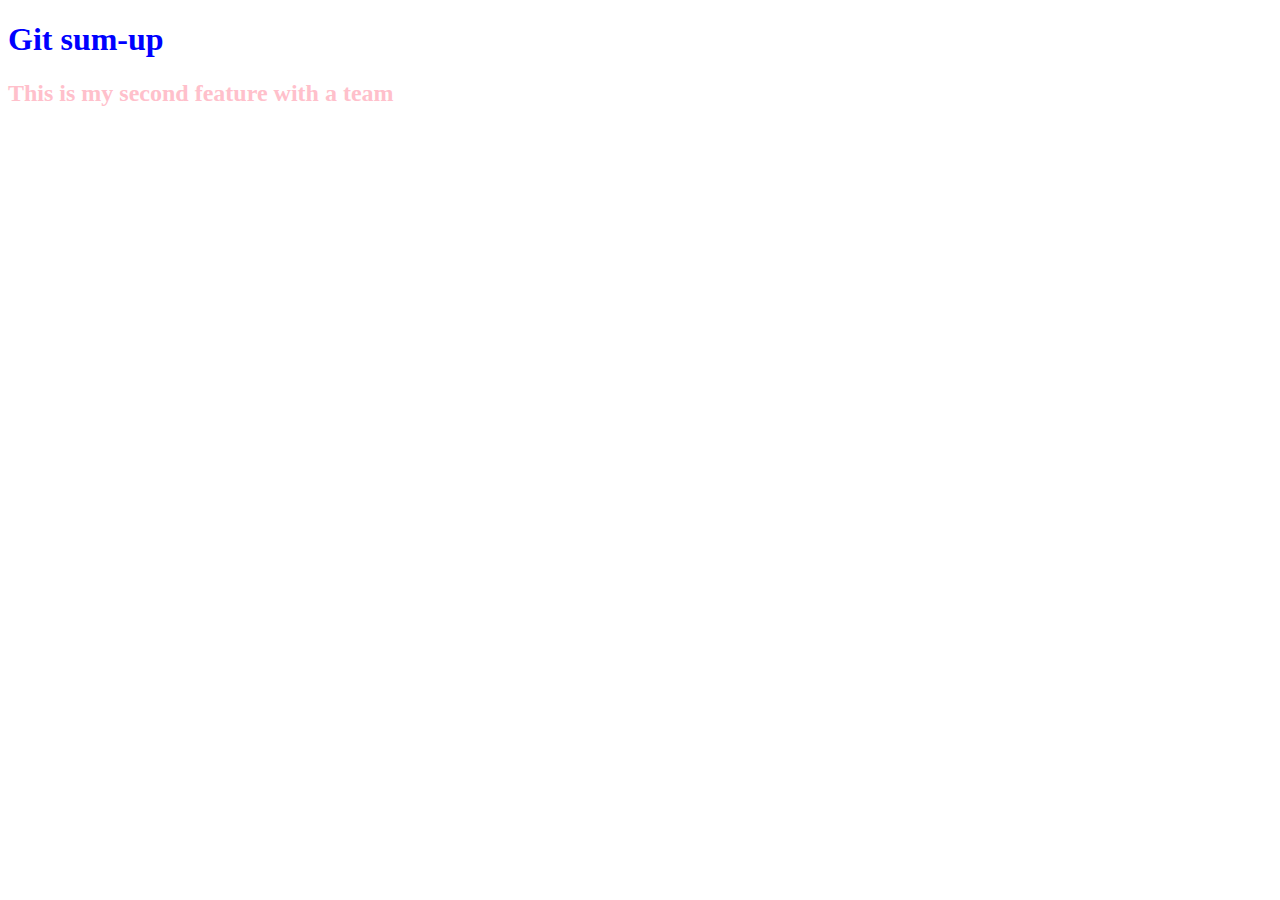
<file: page-{paulos}.html>
<!DOCTYPE html>
<html lang="en">
  <head>
    <meta charset="UTF-8" />
    <meta name="viewport" content="width=device-width, initial-scale=1.0" />
    <meta http-equiv="X-UA-Compatible" content="ie=edge" />
    <link rel="stylesheet" href="styles-{paulos}.css" />
    <title>Document</title>
  </head>
  <body>
    <h1>Git sum-up</h1>
    <h2>This is my second feature with a team</h2>
  </body>
</html>
</file>
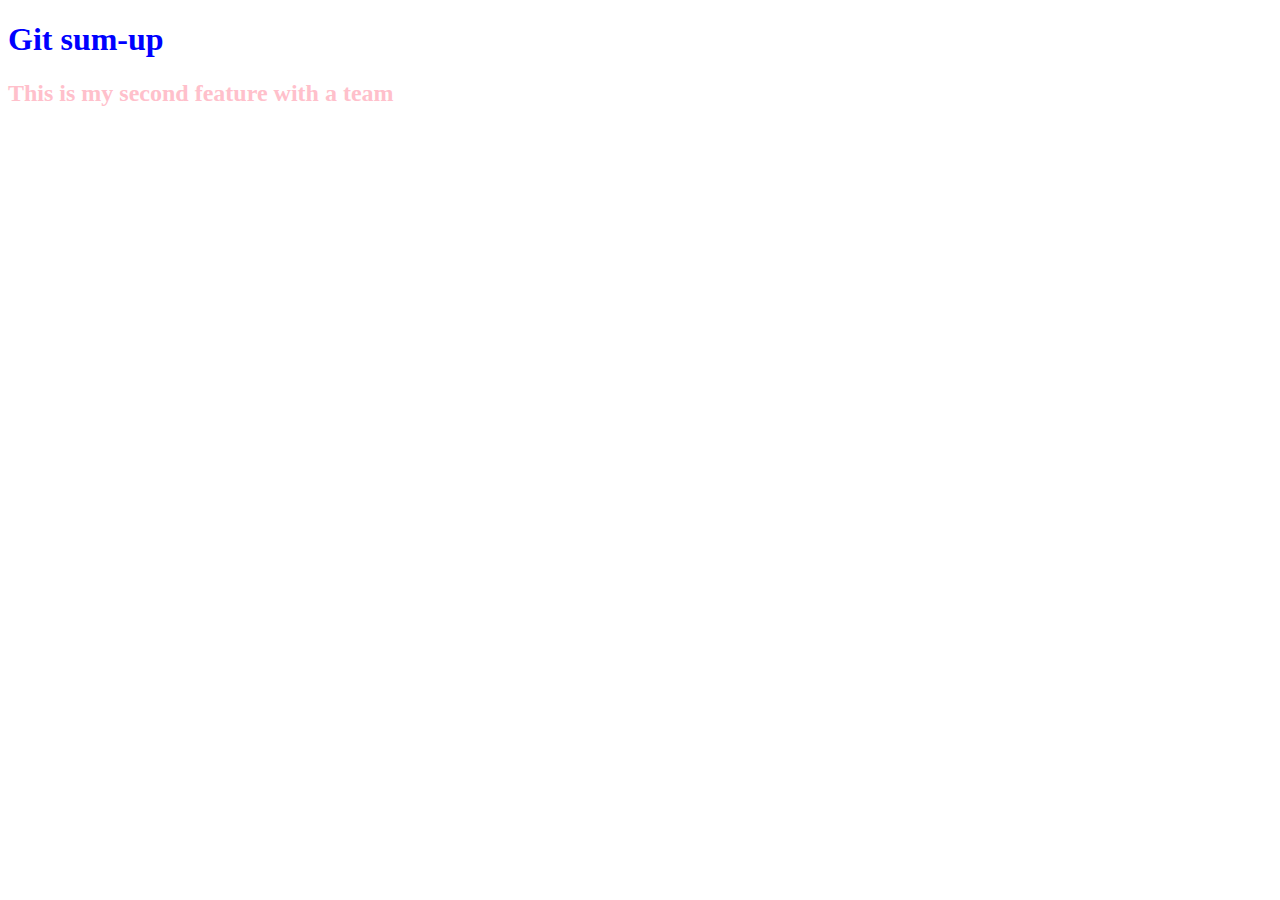
<file: page-{vieira}.html>
<!DOCTYPE html>
<html lang="en">
  <head>
    <meta charset="UTF-8" />
    <meta name="viewport" content="width=device-width, initial-scale=1.0" />
    <meta http-equiv="X-UA-Compatible" content="ie=edge" />
    <link rel="stylesheet" href="styles-{vieira}.css" />
    <title>Document</title>
  </head>
  <body>
    <h1>Git sum-up</h1>
    <h2>This is my second feature with a team</h2>
  </body>
</html>
</file>
<file: styles-{paulos}.css>
h1 {
  color: blue;
}

h2 {
  color: pink;
}
</file>
<file: styles-{vieira}.css>
h1 {
  color: blue;
}
h2 {
  color: pink;
}
</file>
